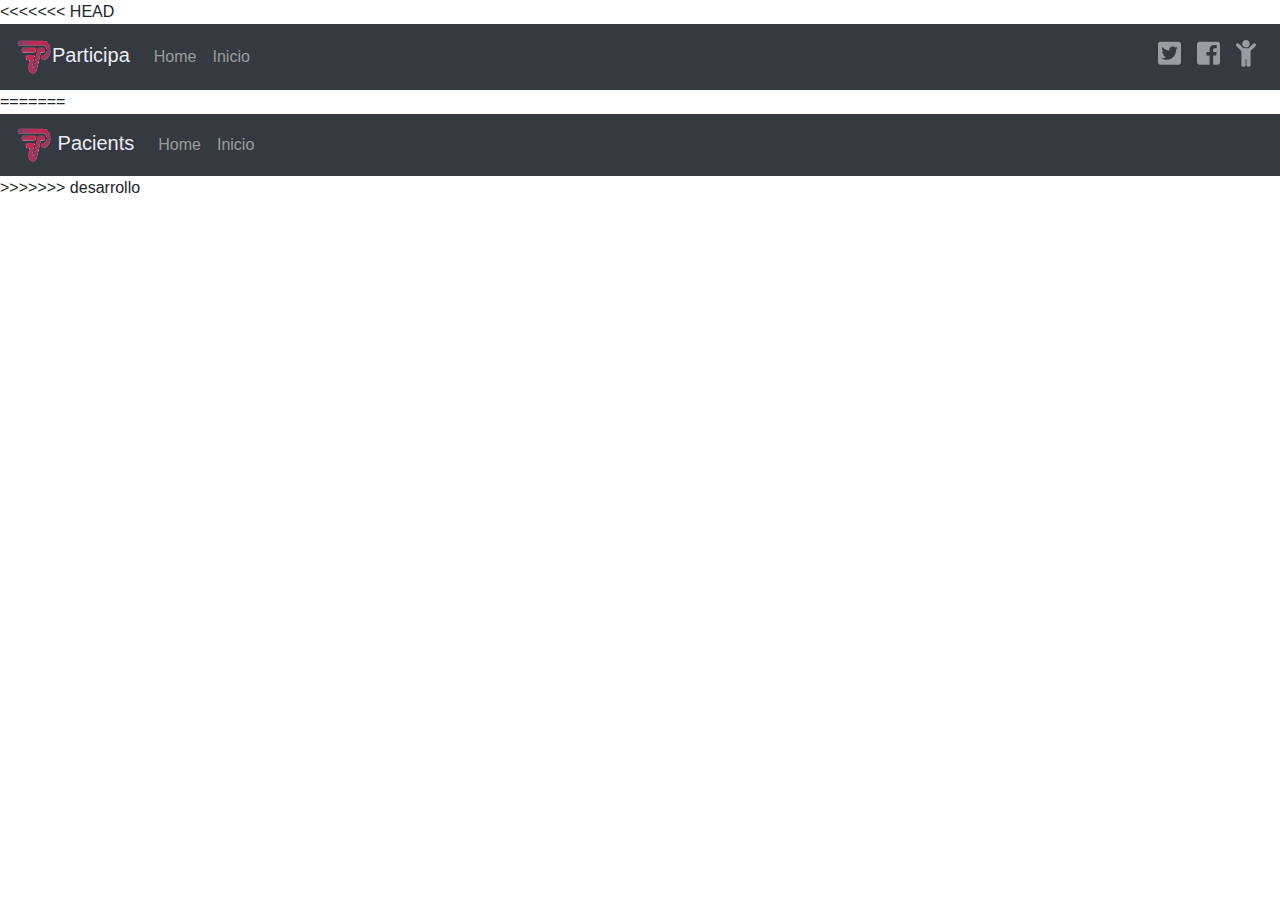
<file: index.html>
<!DOCTYPE html>
<html lang="en">
<head>
    <meta charset="UTF-8">
    <meta name="viewport" content="width=device-width, initial-scale=1, shrink-to-fit=no">
<<<<<<< HEAD
    <title>Enterate</title>
    <script src="js/jquery-3.3.1.min.js"></script>
    <script> 
        $(function(){
            $("#navBar01").load("navbar.html"); 
        });
    </script>
</head>
<body>
        <div id="navBar01"></div>
            
=======
    <title>Pacients</title>

    <link rel="stylesheet" href="bootstrap/css/bootstrap.min.css"/>
</head>
<body>
        <nav class="navbar navbar-expand-lg navbar-dark bg-dark">
            <a class="navbar-brand" style="color: #ececf6" href="#">
                <img src="assets/Plogo_burned.png" width="36" height="36" viewBox="0 0 612 612">
                    <title>Pacients</title>
                <img/>Pacients
            </a>
            <button class="navbar-toggler" type="button" data-toggle="collapse" data-target="#navbarW1" aria-controls="navbarW1" aria-expanded="false" aria-label="Toggle navigation">
                <span class="navbar-toggler-icon"></span>
            </button>
            <div class="collapse navbar-collapse" id="navbarW1">
                <ul class="navbar-nav mr-auto">
                    <li class="nav-item">
                        <a class="nav-link" href="#">Home</a>
                    </li>
                    <li class="nav-item">
                        <a class="nav-link" href="#">Inicio</a>
                    </li>
                    <li class="justify-content-end">
                        <a class="nav-link p-2" href="https://twitter.com/cise_duarte" target="_blank" rel="noopener" aria-label="Twitter">
                            <svg class="navbar-nav-svg"  xmlns="http://www.w3.org/2000/svg" viewBox="0 0 512 416.32" focusable="true">
                                <title>Twitter</title>
                                <path d="M160.83 416.32c193.2 0 298.92-160.22 298.92-298.92 0-4.51 0-9-.2-13.52A214 214 0 0 0 512 49.38a212.93 212.93 0 0 1-60.44 16.6 105.7 105.7 0 0 0 46.3-58.19 209 209 0 0 1-66.79 25.37 105.09 105.09 0 0 0-181.73 71.91 116.12 116.12 0 0 0 2.66 24c-87.28-4.3-164.73-46.3-216.56-109.82A105.48 105.48 0 0 0 68 159.6a106.27 106.27 0 0 1-47.53-13.11v1.43a105.28 105.28 0 0 0 84.21 103.06 105.67 105.67 0 0 1-47.33 1.84 105.06 105.06 0 0 0 98.14 72.94A210.72 210.72 0 0 1 25 370.84a202.17 202.17 0 0 1-25-1.43 298.85 298.85 0 0 0 160.83 46.92" fill="currentColor"></path>
                            </svg>
                        </a>
                    </li>
                </ul>
                <ul class="navbar-nav flex-row ml-md-auto d-none d-md-flex">
                    <li class="nav-item">
                        <a class="nav-link p-2" href="https://twitter.com/cise_duarte" target="_blank" rel="noopener" aria-label="Twitter">
                            <svg class="navbar-nav-svg"  xmlns="http://www.w3.org/2000/svg" viewBox="0 0 512 416.32" focusable="true">
                                <title>Twitter</title>
                                <path d="M160.83 416.32c193.2 0 298.92-160.22 298.92-298.92 0-4.51 0-9-.2-13.52A214 214 0 0 0 512 49.38a212.93 212.93 0 0 1-60.44 16.6 105.7 105.7 0 0 0 46.3-58.19 209 209 0 0 1-66.79 25.37 105.09 105.09 0 0 0-181.73 71.91 116.12 116.12 0 0 0 2.66 24c-87.28-4.3-164.73-46.3-216.56-109.82A105.48 105.48 0 0 0 68 159.6a106.27 106.27 0 0 1-47.53-13.11v1.43a105.28 105.28 0 0 0 84.21 103.06 105.67 105.67 0 0 1-47.33 1.84 105.06 105.06 0 0 0 98.14 72.94A210.72 210.72 0 0 1 25 370.84a202.17 202.17 0 0 1-25-1.43 298.85 298.85 0 0 0 160.83 46.92" fill="currentColor"></path>
                            </svg>
                        </a>
                    </li>
                </ul>
            </div>

        </nav>

        <script src="js/jquery-3.3.1.min.js"></script>
        <script src="js/popper.js"></script>
        <script src="bootstrap/js/bootstrap.min.js"></script>
>>>>>>> desarrollo
</body>
</html>
</file>
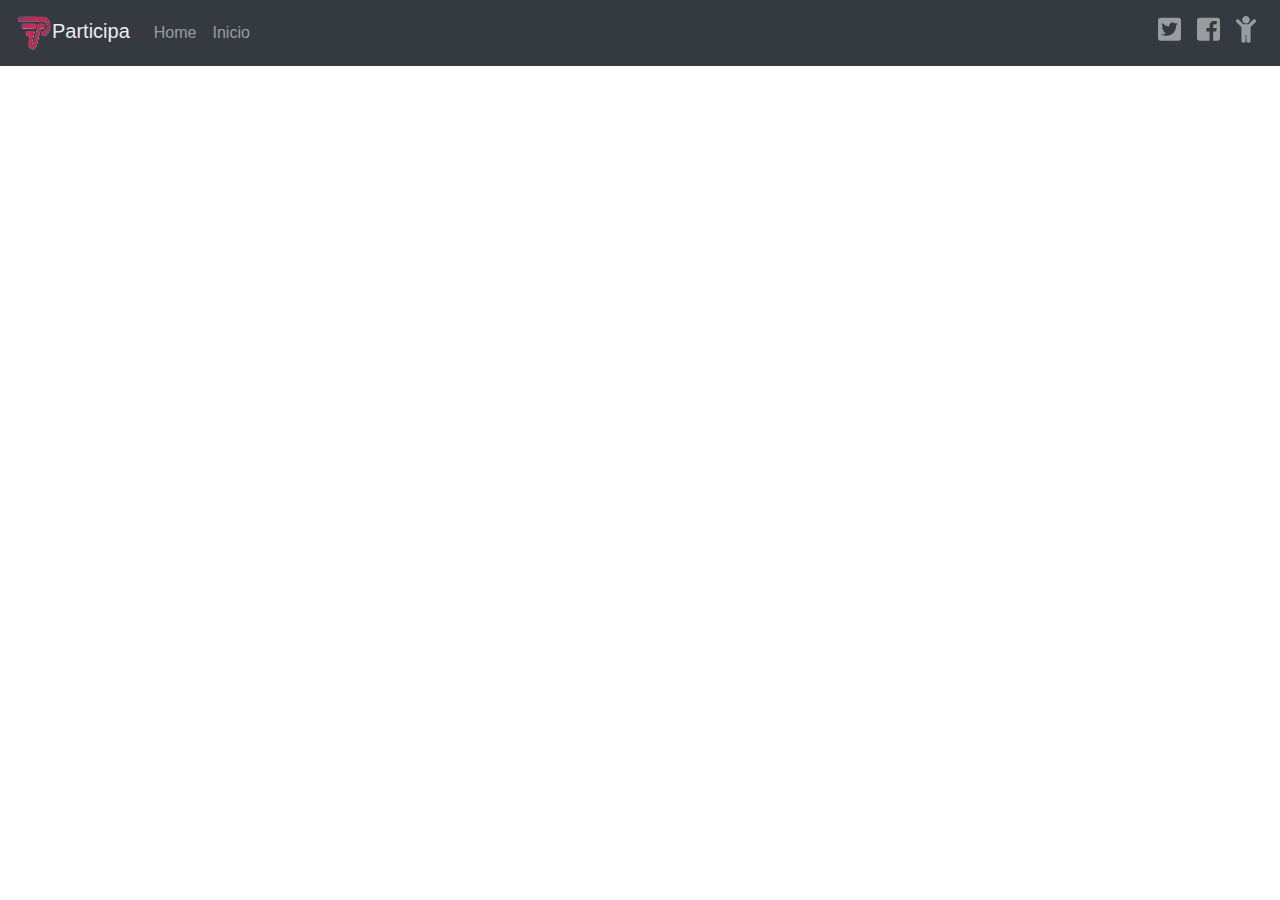
<file: navbar.html>
<!DOCTYPE html>
<html lang="en">

<head>
    <meta charset="UTF-8">
    <meta name="viewport" content="width=device-width, initial-scale=1, shrink-to-fit=no">
    <link rel="stylesheet" href="bootstrap/css/bootstrap.min.css" />
    <link rel="stylesheet" href="css/floating-labels.css"/>
</head>

<body>
    <nav class="navbar navbar-expand-lg navbar-dark bg-dark flex-column flex-md-row bd-navbar">
        <a class="navbar-brand" style="color: #ececf6" href="#">
            <img src="assets/Plogo_burned.png" width="36" height="36">Participa
        </a>
        <button class="navbar-toggler" type="button" data-toggle="collapse" data-target="#navbarW1" aria-controls="navbarW1" aria-expanded="false"
            aria-label="Toggle navigation">
            <span class="navbar-toggler-icon"></span>
        </button>
        <div class="collapse navbar-collapse" id="navbarW1">
            <ul class="navbar-nav mr-auto">
                <li class="nav-item">
                    <a class="nav-link" href="#">Home</a>
                </li>
                <li class="nav-item">
                    <a class="nav-link" href="#">Inicio</a>
                </li>
            </ul>
            <ul class="navbar-nav flex-row ml-md-auto d-none d-md-flex">
                <li class=" nav-item">
                    <a class="nav-link p-2" href="https://twitter.com/cise_duarte" target="_blank" rel="noopener" aria-label="Twitter">
                        <svg class=" navbar-nav-svg" xmlns="http://www.w3.org/2000/svg" viewBox="0 0 448 512" focusable="false" style="Width: 23px">
                            <title>Twitter</title>
                            <path d="M400 32H48C21.5 32 0 53.5 0 80v352c0 26.5 21.5 48 48 48h352c26.5 0 48-21.5 48-48V80c0-26.5-21.5-48-48-48zm-48.9 158.8c.2 2.8.2 5.7.2 8.5 0 86.7-66 186.6-186.6 186.6-37.2 0-71.7-10.8-100.7-29.4 5.3.6 10.4.8 15.8.8 30.7 0 58.9-10.4 81.4-28-28.8-.6-53-19.5-61.3-45.5 10.1 1.5 19.2 1.5 29.6-1.2-30-6.1-52.5-32.5-52.5-64.4v-.8c8.7 4.9 18.9 7.9 29.6 8.3a65.447 65.447 0 0 1-29.2-54.6c0-12.2 3.2-23.4 8.9-33.1 32.3 39.8 80.8 65.8 135.2 68.6-9.3-44.5 24-80.6 64-80.6 18.9 0 35.9 7.9 47.9 20.7 14.8-2.8 29-8.3 41.6-15.8-4.9 15.2-15.2 28-28.8 36.1 13.2-1.4 26-5.1 37.8-10.2-8.9 13.1-20.1 24.7-32.9 34z"
                                fill="currentColor" fill-rule="evenodd"></path>
                        </svg>
                    </a>
                </li>
                <li class=" nav-item">
                    <a class=" nav-link p-2" href="https://www.facebook.com/RobCISE?ref=bookmarks" target="_blank" rel="noopener" arial-label="Facebook">
                        <title>Facebook</title>
                        <svg class=" navbar-nav-svg" xmlns="http://www.w3.org/2000/svg" viewBox="0 0 448 512" focusable="false" style="width:23px">
                            <path d="M448 80v352c0 26.5-21.5 48-48 48h-85.3V302.8h60.6l8.7-67.6h-69.3V192c0-19.6 5.4-32.9 33.5-32.9H384V98.7c-6.2-.8-27.4-2.7-52.2-2.7-51.6 0-87 31.5-87 89.4v49.9H184v67.6h60.9V480H48c-26.5 0-48-21.5-48-48V80c0-26.5 21.5-48 48-48h352c26.5 0 48 21.5 48 48z"
                                fill="currentColor" fill-rule="evenodd"></path>
                        </svg>
                    </a>
                </li>
                <li class=" nav-item">
                    <a class=" nav-link p-2" href="login.html" aria-label="Login" data-toggle="modal" data-target="#Login01">
                        <title>Login</title>
                        <svg xmlns="http://www.w3.org/2000/svg" viewBox="0 0 384 512" focusable="false" style="width: 20px">
                            <path d="M120 72c0-39.765 32.235-72 72-72s72 32.235 72 72c0 39.764-32.235 72-72 72s-72-32.236-72-72zm254.627 1.373c-12.496-12.497-32.758-12.497-45.254 0L242.745 160H141.254L54.627 73.373c-12.496-12.497-32.758-12.497-45.254 0-12.497 12.497-12.497 32.758 0 45.255L104 213.254V480c0 17.673 14.327 32 32 32h16c17.673 0 32-14.327 32-32V368h16v112c0 17.673 14.327 32 32 32h16c17.673 0 32-14.327 32-32V213.254l94.627-94.627c12.497-12.497 12.497-32.757 0-45.254z"
                                fill="currentColor" fill-rule="evenodd"></path>
                        </svg>
                    </a>
                </li>
            </ul>
        </div>
    </nav>

    <div class="modal" tabindex="-1" role="dialog" aria-labelledby="Login" aria-hidden="true" id="Login01">
        <div class="modal-dialog" role="document">
            <div class="modal-content">
            </div>
        </div>
    </div>

    <script>
            $(function () {
                $("#Login01").load("login.html");
            })
        </script>
    <script src="js/jquery-3.3.1.min.js"></script>
    <script src="js/popper.js"></script>
    <script src="bootstrap/js/bootstrap.min.js"></script>

</body>

</html>
</file>
<file: css/floating-labels.css>
.modal-header{
  box-align: center;
  box-pack: center;
  display: -ms-flexbox;
  display: -webkit-box;
  display: flex;
  -ms-flex-align: center;
  -ms-flex-pack: center;
  -webkit-box-align: center;
  align-items: center;
  -webkit-box-pack: center;
  justify-content: center;
  padding-top: 0px;
  padding-bottom: 10px;
  background-color: #f5f5f5;
  width: 35%;
  margin-left: 32%;
  margin-top: 5%;
}
.modal-body{
  box-align: center;
  box-pack: center;
  display: -ms-flexbox;
  display: -webkit-box;
  display: flex;
  -ms-flex-align: center;
  -ms-flex-pack: center;
  -webkit-box-align: center;
  align-items: center;
  -webkit-box-pack: center;
  justify-content: center;
  padding-top: 30px;
  padding-bottom: 40px;
  background-color: #f5f5f5;
  width: 35%;
  margin-left: 32%;
  
}

.form-signin {
  width: 75%;
  max-width: 420px;
  padding: 15px;
  margin: 0 auto;
}

.form-label-group {
  position: relative;
  margin-bottom: 1rem;
}

.form-label-group > input,
.form-label-group > label {
  padding: var(--input-padding-y) var(--input-padding-x);
}

.form-label-group > label {
  position: absolute;
  top: 0;
  left: 0;
  display: block;
  width: 100%;
  margin-bottom: 0; /* Override default `<label>` margin */
  line-height: 1.5;
  color: #495057;
  border: 1px solid transparent;
  border-radius: .25rem;
  transition: all .1s ease-in-out;
}

.form-label-group input::-webkit-input-placeholder {
  color: transparent;
}

.form-label-group input:-ms-input-placeholder {
  color: transparent;
}

.form-label-group input::-ms-input-placeholder {
  color: transparent;
}

.form-label-group input::-moz-placeholder {
  color: transparent;
}

.form-label-group input::placeholder {
  color: transparent;
}

.form-label-group input:not(:placeholder-shown) {
  padding-top: calc(var(--input-padding-y) + var(--input-padding-y) * (2 / 3));
  padding-bottom: calc(var(--input-padding-y) / 3);
}

.form-label-group input:not(:placeholder-shown) ~ label {
  padding-top: calc(var(--input-padding-y) / 3);
  padding-bottom: calc(var(--input-padding-y) / 3);
  font-size: 12px;
  color: #777;
}
</file>
